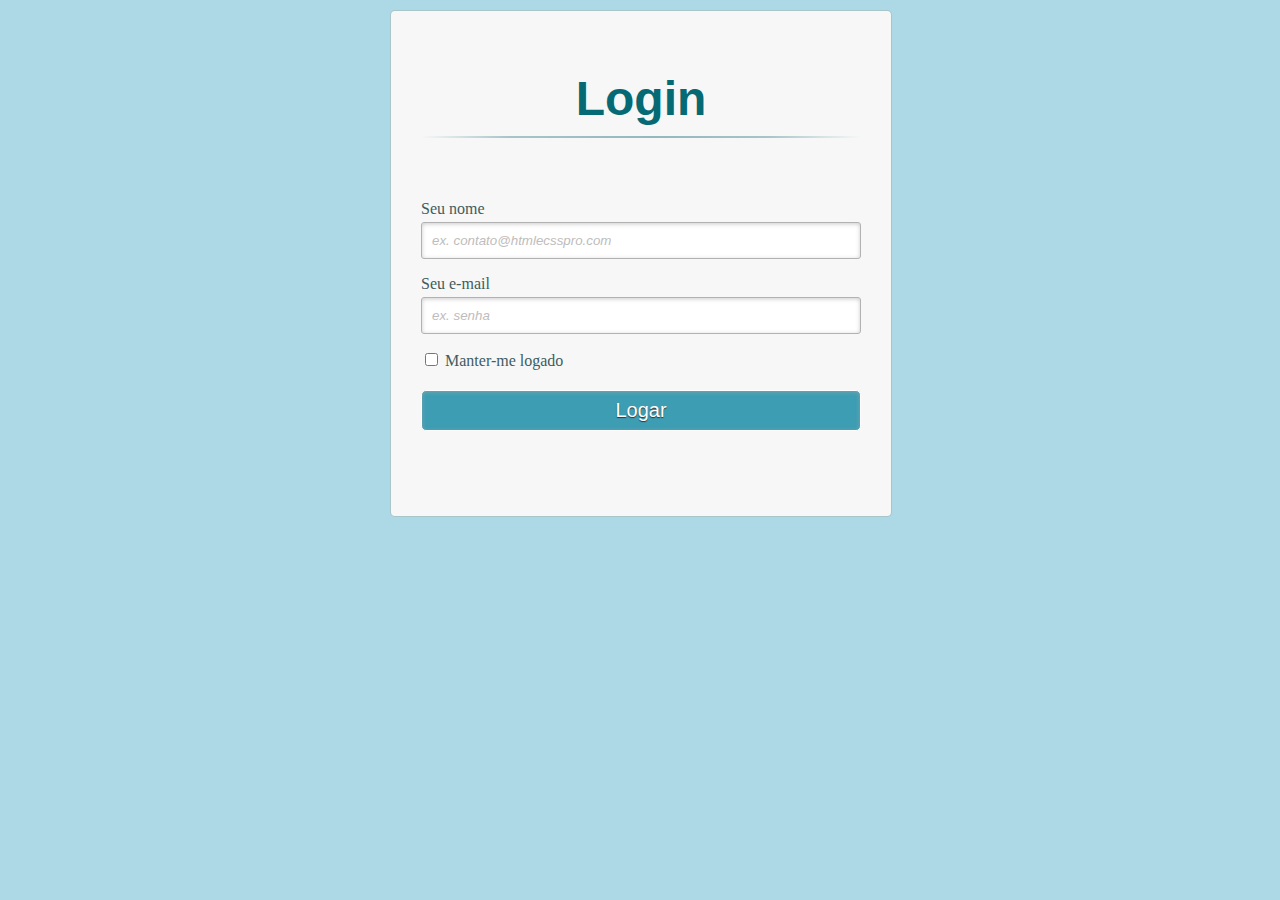
<file: 01-Iniciação/prototipo/index.html>
<!DOCTYPE html>
<head>
  <meta charset="UTF-8" />
  <title>Formulário de Login e Registro com HTML5 e CSS3</title>
  <meta name="viewport" content="width=device-width, initial-scale=1.0"> 
  <link rel="stylesheet" type="text/css" href="css/estilo2.css" />
  
<style>
body {
  background-color: lightblue;
}
</style>
</head>
<body>
  <div class="container" >
    <a class="links" id="paracadastro"></a>
    <a class="links" id="paralogin"></a>
     
    <div class="content">      
      <!--FORMULÁRIO DE LOGIN-->
      <div id="login">
        <form method="post" action="cadastroConsulta.html"> 
          <h1>Login</h1> 
          <p> 
            <label for="nome_login">Seu nome</label>
            <input id="nome_login" name="nome_login" required="required" type="text" placeholder="ex. contato@htmlecsspro.com"/>
          </p>
           
          <p> 
            <label for="email_login">Seu e-mail</label>
            <input id="email_login" name="email_login" required="required" type="password" placeholder="ex. senha" /> 
          </p>
           
          <p> 
            <input type="checkbox" name="manterlogado" id="manterlogado" value="" /> 
            <label for="manterlogado">Manter-me logado</label>
          </p>
           
          <p> 
            <a href="cadastroConsulta.html"><input type="submit" value="Logar"  /> </a>
          </p>
           
          
        </form>
      </div>
 
      
    </div>
  </div>  
</body>
</html>
</file>
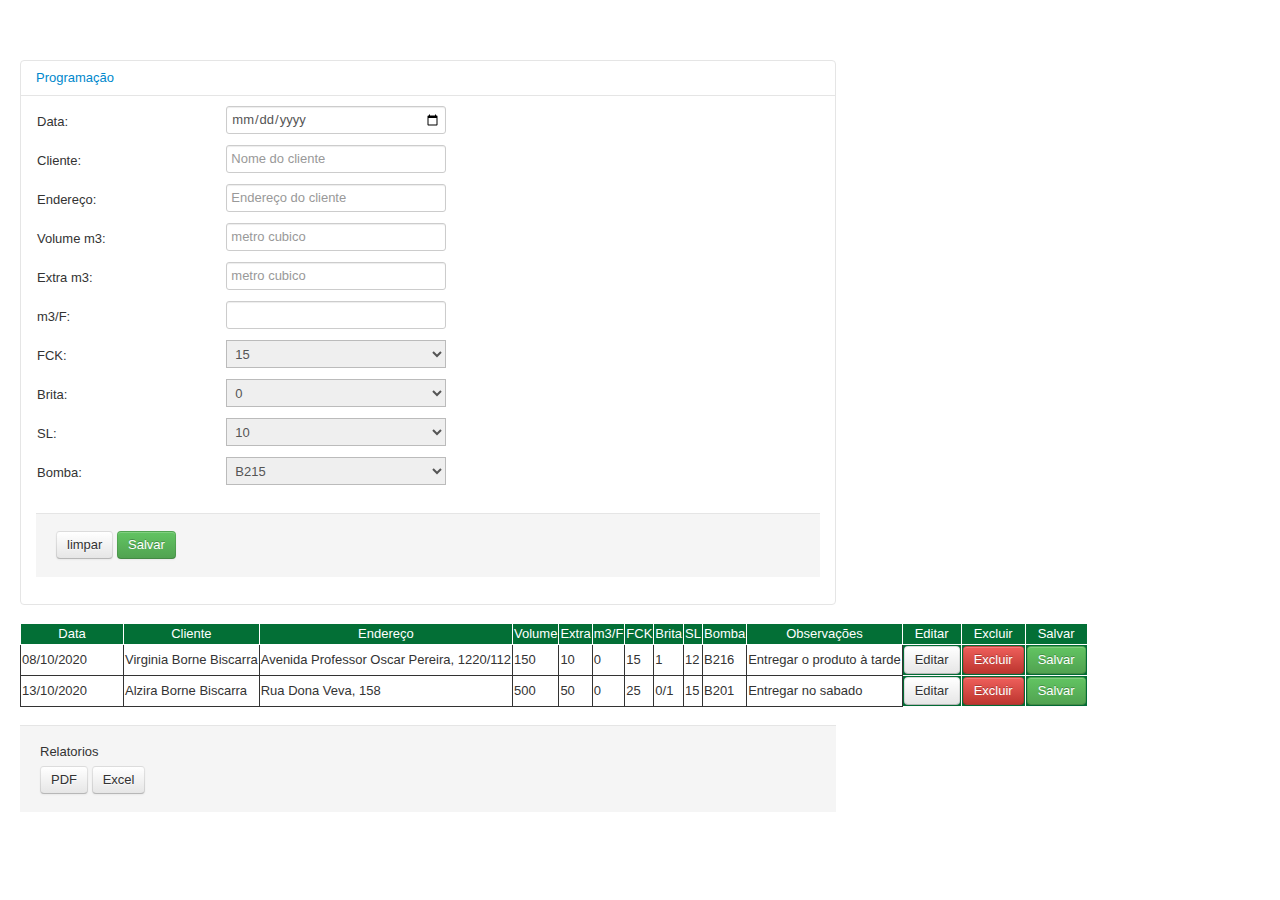
<file: 01-Iniciação/prototipo/cadastroConsulta.html>
<!DOCTYPE html>
<html lang="pt-br">
<head>
<meta charset="utf-8">
<title>Programação Divulgador RealMix</title>
<meta name="viewport" content="width=device-width, initial-scale=1.0">
<link href="css/bootstrap.min.css" rel="stylesheet">


<link href="css/estilo.css" rel="stylesheet">

</head>
<body>


<form name="fMeusDados">



	 
    <div class="container-fluid">
    	<div class="row-fluid">
    	
    	
    	
    	<div class="span8">
    		
    		<div class="accordion" id="accordion2">
    			<div class="accordion-group">   
    				<div class="accordion-heading">
    					<a class="accordion-toggle" data-toggle="collapse" data-parent="#accordion2" href="#collapseOne">
    						Programação</a>
    				</div>
    				<div id="collapseOne" class="accordion-body collapse in">
    					<div class="accordion-inner">		
    							
    							<table width=800px>
								<tr>
								<td>
								<label>Data:</label></dt>
								<td><input type="date" id="arrival_dt" name="arrival_dt" required></td>
								</tr>
								
								<tr>
								<td >
								<label>Cliente:</label></dt>
								<td><input type="text" id="full_name" name="full_name" placeholder="Nome do cliente" required>
								</td>
								</tr>
								
								<tr>
								<td >
								<label>Endereço:</label></dt>
								<td><input type="text" id="full_name" name="full_name" placeholder="Endereço do cliente" required>
								</td>
								</tr>
								
								<tr>
								<td >
								<label>Volume m3:</label></dt>
								<td><input type="text" id="full_name" name="full_name" placeholder="metro cubico" required>
								</td>
								</tr>
								
								<tr>
								<td >
								<label>Extra m3:</label></dt>
								<td><input type="text" id="full_name" name="full_name" placeholder="metro cubico" required>
								</td>
								</tr>
								
								<tr>
								<td >
								<label>m3/F:</label></dt>
								<td><input type="text" id="full_name" name="full_name" placeholder="" required>
								</td>
								</tr>
								
								<tr>
								<td >
								<label>FCK:</label></dt>
								<td>
    							<select id="operators" name="operador" >    										
								<option value="15">15</option>
								<option value="20">20</option>											
								<option value="25">25</option>
								<option value="30">30</option>
								<option value="35">35</option>											
								<option value="40">40</option>
								</select>
								</td>
								</tr>
								
								<tr>
								<td >
								<label>Brita:</label></dt>
								<td>
    							<select id="britaoperators" name="britaoperador" >    										
								<option value="0">0</option>
								<option value="05">0/1</option>											
								<option value="1">1</option>
								</select>
								</td>
								</tr>
								
								<tr>
								<td >
								<label>SL:</label></dt>
								<td>
    							<select id="sloperators" name="sloperador" >    										
								<option value="10">10</option>
								<option value="12">12</option>											
								<option value="15">15</option>
								<option value="20">20</option>											
								<option value="24">24</option>
								</select>
								</td>
								</tr>
								
								<tr>
								<td >
								<label>Bomba:</label></dt>
								<td>
    							<select id="bombaoperators" name="bombaoperador" >    										
								<option value="b215">B215</option>
								<option value="b201">B201</option>											
								<option value="b216">B216</option>
								</select>
								</td>
								</tr>
								
								
	 								
    							</table>
											<div class="form-actions">
            <button  class="btn"  >limpar</button>
            
            <a href="#" data-toggle="modal"><button  class="btn btn-success"  >Salvar</button></a>
            </div>
    								
          				</div>
    	    	
    	
					</div>
					</div>
			</div>
			
			
			
			
			
		
	
			
			<div style="overflow:scroll;width:1240px" >
		
			<table>
				<tr>
					<td style="border:1px solid;background-color:#036f36;text-align:center;color:white;width:100px" nowrap>	Data</td>
					<td style="border:1px solid;background-color:#036f36;text-align:center;color:white" nowrap>	Cliente	</td>
					<td style="border:1px solid;background-color:#036f36;text-align:center;color:white" nowrap>	Endereço	</td>
					<td style="border:1px solid;background-color:#036f36;text-align:center;color:white" nowrap>	Volume	</td>
					<td style="border:1px solid;background-color:#036f36;text-align:center;color:white" nowrap>	Extra	</td>
					<td style="border:1px solid;background-color:#036f36;text-align:center;color:white" nowrap>	m3/F	</td>
					<td style="border:1px solid;background-color:#036f36;text-align:center;color:white" nowrap>	FCK	</td>
					<td style="border:1px solid;background-color:#036f36;text-align:center;color:white" nowrap>	Brita	</td>
					<td style="border:1px solid;background-color:#036f36;text-align:center;color:white" nowrap>	SL	</td>
					<td style="border:1px solid;background-color:#036f36;text-align:center;color:white" nowrap>	Bomba	</td>
					<td style="border:1px solid;background-color:#036f36;text-align:center;color:white" nowrap>	Observações	</td>
					<td style="border:1px solid;background-color:#036f36;text-align:center;color:white" nowrap>	Editar	</td>
					<td style="border:1px solid;background-color:#036f36;text-align:center;color:white" nowrap>	Excluir	</td>
					<td style="border:1px solid;background-color:#036f36;text-align:center;color:white" nowrap>	Salvar	</td>

 
 
				</tr>
				
				<tr>
					<td style="border:1px solid" >	08/10/2020	</td>
					<td style="border:1px solid">	Virginia Borne Biscarra	</td>
					<td style="border:1px solid">	Avenida Professor Oscar Pereira, 1220/112	</td>
					<td style="border:1px solid">	150	</td>
					<td style="border:1px solid">	10	</td>
					<td style="border:1px solid">	0	</td>
					<td style="border:1px solid">	15	</td>
					<td style="border:1px solid">	1	</td>
					<td style="border:1px solid">	12	</td>
					<td style="border:1px solid">	B216	</td>
					<td style="border:1px solid">	Entregar o produto à tarde	</td>
					<td style="border:1px solid;background-color:#036f36;text-align:center;color:white" nowrap>	 <button  class="btn btn-secondary"  >Editar</button>	</td>
					<td style="border:1px solid;background-color:#036f36;text-align:center;color:white" nowrap>	 <button type="submit" class="btn btn-danger">Excluir</button>	</td>
					<td style="border:1px solid;background-color:#036f36;text-align:center;color:white" nowrap>	  <a href="#" data-toggle="modal"><button  class="btn btn-success"  >Salvar</button></a>	</td>
	
				</tr>
				
				<tr>
					<td style="border:1px solid" >	13/10/2020	</td>
					<td style="border:1px solid">	Alzira Borne Biscarra </td>
					<td style="border:1px solid">	Rua Dona Veva, 158	</td>
					<td style="border:1px solid">	500	</td>
					<td style="border:1px solid">	50	</td>
					<td style="border:1px solid">	0	</td>
					<td style="border:1px solid">	25	</td>
					<td style="border:1px solid">	0/1	</td>
					<td style="border:1px solid">	15	</td>
					<td style="border:1px solid">	B201	</td>
					<td style="border:1px solid">	Entregar no sabado	</td>
								<td style="border:1px solid;background-color:#036f36;text-align:center;color:white" nowrap>	 <button  class="btn btn-secondary"  >Editar</button>	</td>
					<td style="border:1px solid;background-color:#036f36;text-align:center;color:white" nowrap>	 <button type="submit" class="btn btn-danger">Excluir</button>	</td>
					<td style="border:1px solid;background-color:#036f36;text-align:center;color:white" nowrap>	  <a href="#" data-toggle="modal"><button  class="btn btn-success"  >Salvar</button></a>	</td>
	
				</tr>
				
			</table>
    		</div>	
        
			<div class="form-actions">
			<label>Relatorios</label>
            <button class="btn"  >PDF</button>
            <button class="btn">Excel</button>
          </div>	
			
		</div>
		
		
		
		
	
              

		
    </div>
    </div>
    
	    
	
	
</form>


<div id="myProposta" class="modal hide fade">
    <div class="modal-header">
    <button type="button" class="close" data-dismiss="modal" aria-hidden="true">&times;</button>
    <h3>Salvar Consulta Dinâmica</h3>
    </div>
    <div class="modal-body">
    
    <form name="fProposta">
    	
    	Nome da Conusulta	
    	<input type="text" value="">
    	<br>
    	<input type="checkbox"> Consulta Públicas
    </form>
    
    
    </div>
    <div class="modal-footer">
    <button class="btn" data-dismiss="modal" aria-hidden="true">Sair</button>    
    <a href="#" class="btn btn-primary">Salvar</a>
    </div>
    </div>
   	
    
    
</body>
<script src="http://ajax.googleapis.com/ajax/libs/jquery/1.7/jquery.min.js" type="text/javascript"></script>
<script src="js/bootstrap.min.js"></script>
</html>
</file>
<file: 01-Iniciação/prototipo/css/estilo.css>
body { 
	padding-top:60px;
}

#main-body {
    overflow-x: hidden;
    overflow-y: auto;
}
.button {
    border-radius: 6px;
    text-align: center;
    color: #fff;
    background: #017338 url("../img/bg-button.png") repeat-x bottom;
}
.button:hover {
    color: #fc0;
}
.nav-button, .button {
    padding: 5px 10px;
    font: normal 9px/11px Arial, Helvetica, sans-serif;
    text-transform: uppercase;
}
.f-left {
    float: left;
}
.f-right {
    float: right;
}
.dinline-block {
    display: inline-block;
}
.dblock {
    display: block;
}
.dtable {
    display: table;
}
.valign {
    display: table-cell;
    padding: 20px;
    width: 100%;
    height: 100%;
    vertical-align: middle;
}
.box-sizing {
    -webkit-box-sizing: border-box;
    -moz-box-sizing: border-box;
    -ms-box-sizing: border-box;
    -o-box-sizing: border-box;
    box-sizing: border-box;
}
.hidden-text {
    overflow: hidden;
    text-align: left;
    text-indent: -999px;
}
.wrapper {
    overflow: hidden;
}
.content-center {
    width: 1110px;
    margin: 0 auto;
    position: absolute;
    bottom:0;
    
}
.hnav {
    width: 838px;
    padding: 5px 0 0 272px;
}
#header-nav {
    padding-top: 5px;
    white-space: nowrap;
}
#header-nav > .nav-item {
    padding: 0 9px 0 10px;
    background: url("../img/header-nav-dotted-border.png") no-repeat left center;
}
#header-nav > .nav-item:first-child {
    padding-left: 0;
    background: none;
}
#header-nav .nav-button:hover {
	color: #075f2d;
}
#header-nav .button.nav-button:hover {
    color: #fc0;
}
.search-input-container {
    padding: 6px 15px;
    border-radius: 15px 0 0 15px;
    background-color: #ebeced;
}
.search-input-container > .input {
    width: 175px;
}
.search-button {
    width: 38px;
    height: 26px;
    border-radius: 0 15px 15px 0;
    background: #363636 url("../img/search-icon.png") no-repeat center;
}
#badesul-logo {
    display: block;
    width: 265px;
    height: 70px;
}
.img-header-list {
    border: 1px solid #cbcbcb;
    padding: 5px;
    position: absolute;
    top: 5px;
    z-index: 1;
    background-color: #fff;
}
.img-header-content {
    width: 999999px;
    height: 55px;
    background: url("../img/back-body-image-list.png") repeat-x;
}
.left-img-list {
    left: 271px;
}
.right-img-list > .img-header-content {
    background-position: right;
}
#main-nav {
    border-top: 1px solid #e7e8e9;
    border-bottom: 1px solid #e7e8e9;
    margin-top: 10px;
    text-align: center;
    background: url("../img/bg-nav.png") repeat-x left bottom;
}
#main-nav > .nav-item {
    border-right: 1px solid #e7e8e9;
}
#main-nav > .nav-item:first-child {
    border-left: 1px solid #e7e8e9;    
}
.main-nav-button {
    border-right: 1px solid #fff;
    padding: 6px 50px;
    font-size: 13px;
    line-height: 14px;
    font-weight: bold;
    text-transform: uppercase;
    color: #075f2d;
}
.main-nav-button:hover {
	color: #ffcc00;
}
.horizontal-line {
    padding-top: 4px;
    border-bottom: 2px solid #ffcc00;
    margin: 2px 0 22px;
    background-color: #006a32;
}
.white-line {
    height: 1px;
    background-color: #fff;
}
#banner img {
    display: block;
}
#content {
    width: 1090px;
    padding: 10px;
}
.bx-wrapper {
    padding-bottom: 13px;
    float: left;
    background: url("../img/banner-shadow.png") no-repeat center bottom;
}
.bx-wrapper, .bx-window, #banner div {
    width: 470px !important;
}
.bx-prev, .bx-next {
    display: block;
    width: 43px;
    height: 43px;
    margin-top: -21px;
    position: absolute;
    top: 50%;
    text-align: left;
    text-indent: -999px;
    overflow: hidden;
    background-image: url("../img/banner-nav-sprite.png");
    background-repeat: no-repeat;
}
.bx-prev {
    left: -10px;
    background-position: left top;
}
.bx-next {
    right: -10px;
    background-position: left bottom;
}
.our-products {
    width: 228px;
    margin-left: 22px;
}
.prod-nav-container {
    padding: 12px;
    border: 6px solid #e7e8e9;
    position: relative;
}
.pro-nav-title {
    font-size: 14px;
    line-height: 16px;
    margin-bottom: 10px;
}
.nav-prod {
    border-top: 1px dotted #dadcde;
}
.nav-prod:first-child {
    border: none;
}
.nav-prod > .anchor {
    display: block;
    padding: 8px 0 8px 20px;
    background: url("../img/nav-lateral-arrow-icon.png") no-repeat left center;
}
.nav-prod > .anchor:hover {
    color: #075f2d;
}
.chimarrao-icon {
    width: 94px;
    height: 136px;
    position: absolute;
    right: -6px;
    bottom: -38px;
    z-index: 1;
    background: url("../img/chimarrao-icon.png") no-repeat center;
}
.acc-container {
    width: 250px;
    margin-right: 10px;
}
.content-acc {
    display: none;
}
.news-container {
    width: 455px;
}
.img-news {
    margin: 0 10px 5px 0;
}
.news-data {
    margin-bottom: 5px;
    font-size: 9px;
    line-height: 11px;
    color: #666;
}
.principal-news {
    margin-bottom: 30px;
}
.principal-news .news-link {
    display: block;
    margin-bottom: 3px;
    font-size: 18px;
    line-height: 18px;
    color: #075f2d;
}
.second-news .news-link {
    display: block;
    font-size: 12px;
    line-height: 12px;
    color: #075f2d;
}
.principal-news .simple-paragraph {
    margin: 0;
    font-size: 16px;
    line-height: 16px;
}
.second-news {
    width: 222px;
}
.second-news:first-child {
    margin-right: 10px;
}
.partners {
    padding: 15px;
    border: 1px solid #e7e8e9;
}
.parners-column {
    width: 125px;
    margin-left: 15px;
}
.parners-column:first-child {
    margin: 0;
}
.parners-column .simple-paragraph {
    margin: 0;
}
.post-data {
    font-size: 9px;
    line-height: 10px;
    color: #006a32;
}
#footer {
    width: 974px;
    height: 60px;
    padding: 50px 0 0 136px;
    position: relative;
}
.rs-flag {
    width: 206px;
    height: 103px;
    background: url("../img/rs-flag.png") no-repeat center;
    position: absolute;
    left: -100px;
    bottom: 0;
    z-index: 1;
}
#footer .anchor {
    font-weight: bold;
    color: #4b4b4d;
}
.footer-logo {
    margin-left: 15px;
}
.left-column {
    width: 725px;
    margin-right: 15px;
}
.right-column {
    width: 260px;
}
.oclock-icon {
    width: 14px;
    height: 14px;
    margin-right: 15px;
    background: url("../img/oclock-icon.png") no-repeat center;
}
.time {
    padding-right: 12px;
    margin-right: 10px;
    border-right: 1px solid #adadad;
}
.oclock {
    padding-bottom: 10px;
    margin-bottom: 10px;
    border-bottom: 1px dotted #adadad;
}
.tab-container {
    margin-bottom: 15px;
}
.tab-nav {
    margin-bottom: 10px;
}
.tab-nav .nav-item {
    display: table;
    text-align: center;
    border-top: 5px solid #fff;
    border-bottom: 1px solid #e7e8e9;
}
.tab-nav .nav-item.active {
    border-top: 5px solid #006a32;
    border-left: 1px solid #e7e8e9;
    border-right: 1px solid #e7e8e9;
    border-bottom: none;
}
.tab-nav .nav-item .anchor {
    font-size: 12px;
    padding: 0 22px;
    height: 40px;
    display: table-cell;
    vertical-align: middle;
    color: #999;
}
.tab-nav .nav-item.active .anchor {
    color: #333;
}
.client-area {
    padding: 5px 20px 20px;
}
.client-area li {
    padding: 2px 0;
}
.client-area .anchor {
    padding-left: 15px;
    color: #4b4b4d;
    background: url("../img/client-area-anchor-icon.png") no-repeat left center;
}
.slider-button {
    text-align: right;
    padding-bottom: 10px;
}
.slider-content {
    width: 260px;
    height: 273px;
    position: relative;
}
.slider {
    width: 260px;
    overflow: hidden;
}
.item-slide {
    border: 1px solid #dadcde;
    margin-top: 10px;
}
.item-slide:first-child {
    margin: 0;
}
.slider-text {
    padding-top: 15px;
    width: 160px;
}
.title-slider {
    padding-bottom: 8px;
    font-family: "Myriad Pro", Arial, Helvetica, sans-serif;
    font-size: 18px;
    line-height: 18px;
    color: #838383;
}
.description-slider {
    font-size: 11px;
    line-height: 13px;
    color: #075f2d;
}
.right-column .bx-wrapper, .right-column .bx-window {
    width: 260px !important;
}
.right-column .bx-wrapper {
    margin-bottom: 20px;
    padding: 25px 0 0;
    background: none;
    position: relative;
}
.right-column .bx-prev, .right-column .bx-next {
    margin: 0;
    width: 17px;
    height: 17px;
    background-position: center;
    background-repeat: no-repeat;
    position: absolute;
    z-index: 1;
    top: 0;
}
.right-column .bx-next {
    left: auto;
    right: 22px;
    background-image: url("../img/slider-left-arrow-icon.png");
}
.right-column .bx-prev {
    left: auto;
    right: 0;
    background-image: url("../img/slider-right-arrow-icon.png");
}
.tab {
    display: none;
}
</file>
<file: 01-Iniciação/prototipo/css/estilo2.css>
HTML CSSResult
EDIT ON
/* CSS reset */
*, *:before, *:after { 
  margin:0;
  padding:0;
  font-family: Arial,sans-serif;
}

body{
  margin:10px;
}

a{
  text-decoration: none;
}

/* esconde as ancoras da tela */
a.links{
  display: none;
}

/* content que contem os formulários */
.content{
  width: 500px;
  margin: 0px auto;
  position: relative;   
}

/* formatando o cabeçalho dos formulários */
h1{
  font-size: 48px;
  color: #066a75;
  padding: 10px 0;
  font-family: Arial,sans-serif;
  font-weight: bold;
  text-align: center;
  padding-bottom: 30px;
}
h1:after{
  content: ' ';
  display: block;
  width: 100%;
  height: 2px;
  margin-top: 10px;
  background: -webkit-linear-gradient(left, rgba(147,184,189,0) 0%,rgba(147,184,189,0.8) 20%,rgba(147,184,189,1) 53%,rgba(147,184,189,0.8) 79%,rgba(147,184,189,0) 100%); 
  background: linear-gradient(left, rgba(147,184,189,0) 0%,rgba(147,184,189,0.8) 20%,rgba(147,184,189,1) 53%,rgba(147,184,189,0.8) 79%,rgba(147,184,189,0) 100%); 
}

p{
  margin-bottom:15px;
}
p:first-child{
  margin: 0px;
}
label{
  color: #405c60;
  position: relative;
}

/**** advanced input styling ****/
/* placeholder */
::-webkit-input-placeholder  {
  color: #bebcbc; 
  font-style: italic;
}
input:-moz-placeholder,
textarea:-moz-placeholder{
  color: #bebcbc;
  font-style: italic;
} 
input {
  outline: none;
}

input:not([type="checkbox"]){
  width: 95%;
  margin-top: 4px;
  padding: 10px;    
  border: 1px solid #b2b2b2;
  
  -webkit-border-radius: 3px;
  border-radius: 3px;
  
  -webkit-box-shadow: 0px 1px 4px 0px rgba(168, 168, 168, 0.6) inset;
  box-shadow: 0px 1px 4px 0px rgba(168, 168, 168, 0.6) inset;
  
  -webkit-transition: all 0.2s linear;
  transition: all 0.2s linear;
}

/*estilo do botão submit */
input[type="submit"]{
  width: 100%!important;
  cursor: pointer;  
  background: #3d9db3;
  padding: 8px 5px;
  color: #fff;
  font-size: 20px;  
  border: 1px solid #fff;   
  margin-bottom: 10px;  
  text-shadow: 0 1px 1px #333;
  
  -webkit-border-radius: 5px;
  border-radius: 5px;
  
  transition: all 0.2s linear;
}
input[type="submit"]:hover{
  background: #4ab3c6;
}

/*marcando os links para mudar de um formulário para outro */
.link{
  position: absolute;
  background: #e1eaeb;
  color: #7f7c7c;
  left: 0px;
  height: 20px;
  width: 440px;
  padding: 17px 30px 20px 30px;
  font-size: 16px;
  text-align: right;
  border-top: 1px solid #dbe5e8;

  -webkit-border-radius: 0 0  5px 5px;
  border-radius: 0 0  5px 5px;
}
.link a {
  font-weight: bold;
  background: #f7f8f1;
  padding: 6px;
  color: rgb(29, 162, 193);
  margin-left: 10px;
  border: 1px solid #cbd518;

  -webkit-border-radius: 4px;
  border-radius: 4px;  

  -webkit-transition: all 0.4s linear;
  transition: all 0.4s  linear;
}
.link a:hover {
  color: #39bfd7;
  background: #f7f7f7;
  border: 1px solid #4ab3c6;
}

/* estilos para para ambos os formulários */
#cadastro, 
#login{
  position: absolute;
  top: 0px;
  width: 88%;   
  padding: 18px 6% 60px 6%;
  margin: 0 0 35px 0;
  background: rgb(247, 247, 247);
  border: 1px solid rgba(147, 184, 189,0.8);
  
  -webkit-box-shadow: 5px;
  border-radius: 5px;
  
  -webkit-animation-duration: 0.5s;
  -webkit-animation-timing-function: ease;
  -webkit-animation-fill-mode: both;

  animation-duration: 0.5s;
  animation-timing-function: ease;
  animation-fill-mode: both;
}

#paracadastro:target ~ .content #cadastro,
#paralogin:target ~ .content #login{
  z-index: 2;
  -webkit-animation-name: fadeInLeft;
  animation-name: fadeInLeft;

  -webkit-animation-delay: .1s;
  animation-delay: .1s;
}
#registro:target ~ .content #login,
#paralogin:target ~ .content #cadastro{
  -webkit-animation-name: fadeOutLeft;
  animation-name: fadeOutLeft;
}

/*fadeInLeft*/
@-webkit-keyframes fadeInLeft {
  0% {
    opacity: 0;
    -webkit-transform: translateX(-20px);
  }
  100% {
    opacity: 1;
    -webkit-transform: translateX(0);
  }
}

@keyframes fadeInLeft {
  0% {
    opacity: 0;
    transform: translateX(-20px);
  }
  100% {
    opacity: 1;
    transform: translateX(0);
  }
}

/*fadeOutLeft*/
@-webkit-keyframes fadeOutLeft {
  0% {
    opacity: 1;
    -webkit-transform: translateX(0);
  }
  100% {
    opacity: 0;
    -webkit-transform: translateX(-20px);
  }
}

@keyframes fadeOutLeft {
  0% {
    opacity: 1;
    transform: translateX(0);
  }
  100% {
    opacity: 0;
    transform: translateX(-20px);
  }
}
</file>
